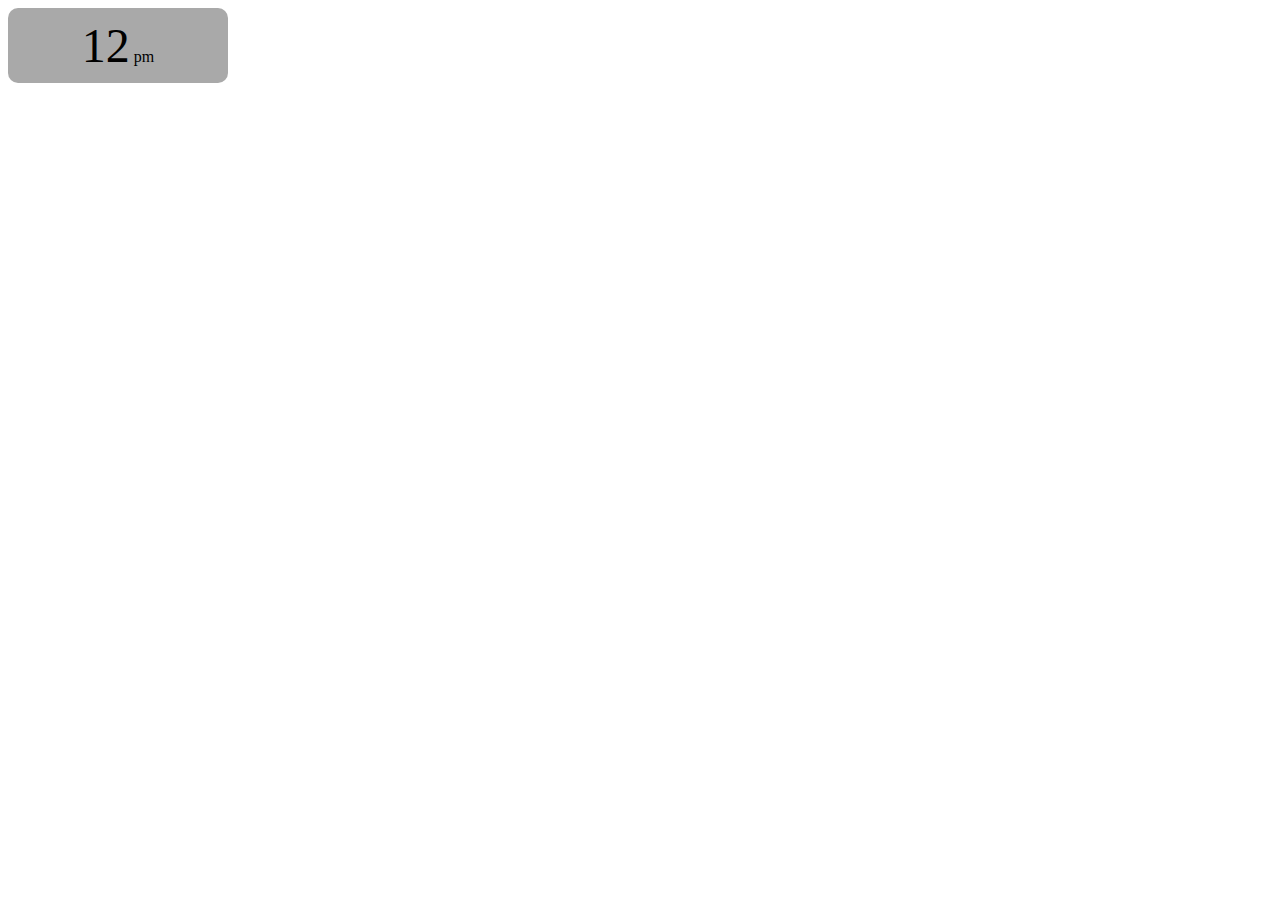
<file: index.html>
<!DOCTYPE html>
<html lang="en">
<head>
    <meta charset="UTF-8">
    <meta http-equiv="X-UA-Compatible" content="IE=edge">
    <meta name="viewport" content="width=device-width, initial-scale=1.0">
    <title>Digital Clock</title>
    <link rel="stylesheet" href="./main.css">
</head>
<body>
    <script src="./main2.js"></script>
    <div class="clock">
        <span class="clock-time">12</span>
        <span class="clock-ampm">pm</span>
    </div>

    
    
</body>
</html>
</file>
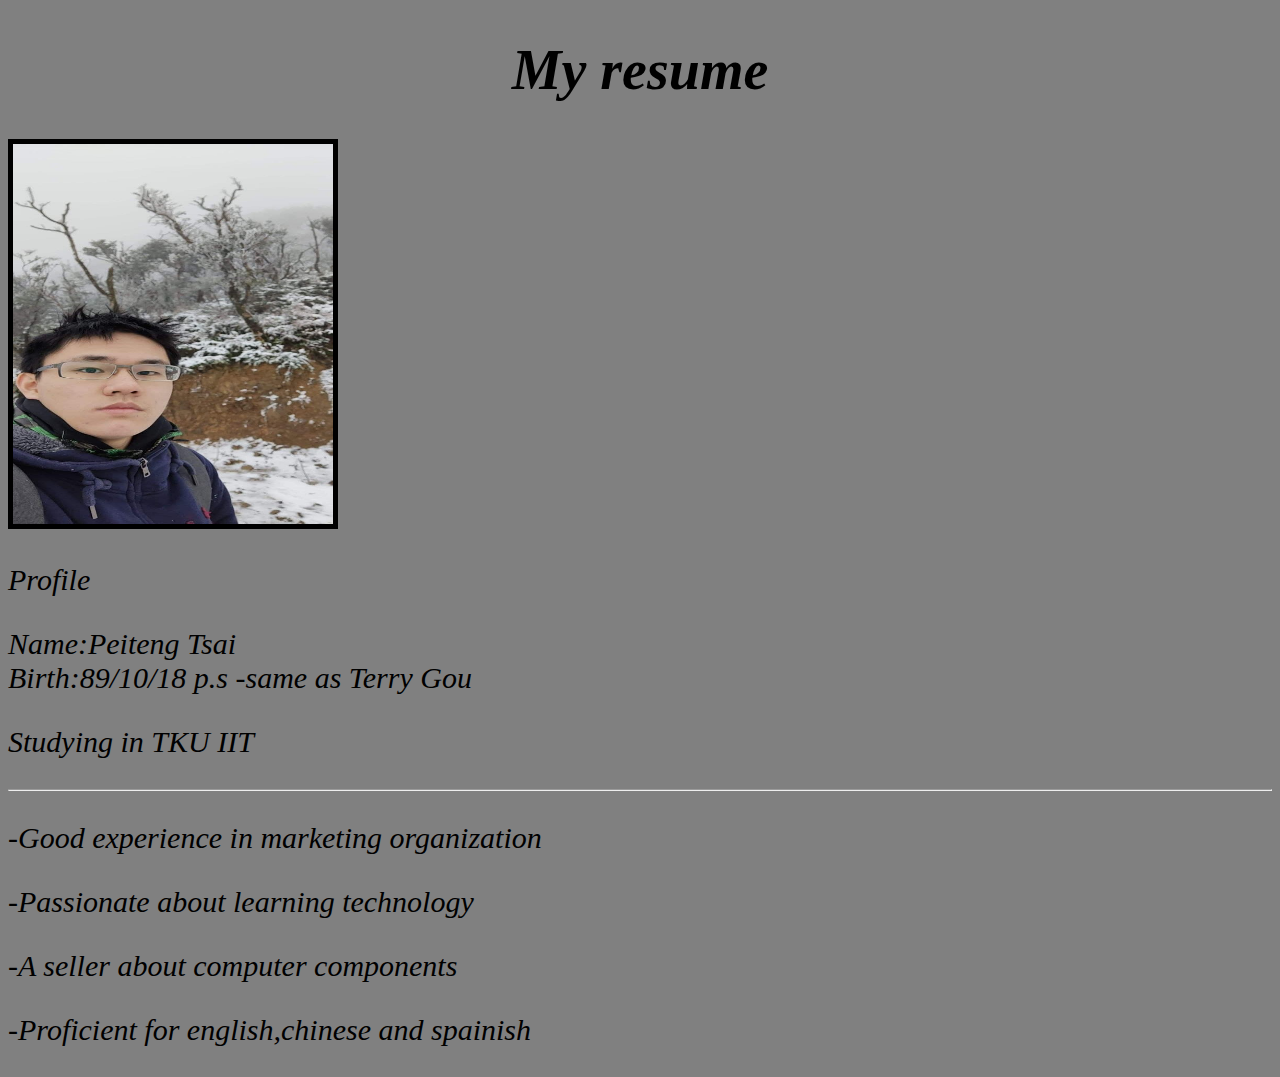
<file: homewoSrk.html>
<!DOCTYPE html>
<html lang="en-US">
<head>
    <title>My personal Website</title>
        <meta name="keywords" content="handsome boy ,super handsome boy">   
    <link rel="stylesheet" href="homework.css">
    <script src="javascripts/main.js"></script>
</head>
<body>
    <h1>My resume</h1>
    <img src="photo_2021-04-05_14-06-32.jpg">
    <p>Profile</p>
    <p>Name:Peiteng Tsai<br>Birth:89/10/18  p.s -same as Terry Gou <br></p>
    <p>Studying in TKU IIT</p>
    <hr>
    <p>-Good experience in marketing organization</p>
    <P>-Passionate about learning technology</P>
    <p>-A seller about computer components </p>
    <p>-Proficient for english,chinese and spainish</p>
    
    
    

</body>   

</html>































</body>
</html>
</file>
<file: main.css>
.clock
{
    background:darkgrey;
    width: 200px;
    padding:10px;
    text-align:center;
    border-radius:10px;
}

.clock-TimeRanges.clock-ampm{
    font-family:sans-serif; 
    font-size: 30px;
    color: #eeeeee;
}
.clock-time{
    font-size:48px;
}
</file>
<file: homework.css>
body{
    background-color:grey;
}
h1{
    font-size: 56px;
    font-style: italic;
    text-align: center;
}
img{
     width: 320px;
     height: 380px;
     border: 5px solid black;
    }
    img.center {
        display: block;
        margin: 0 auto;
    }
p{
    font-size:30px ;
    font-style: italic;
}
</file>
